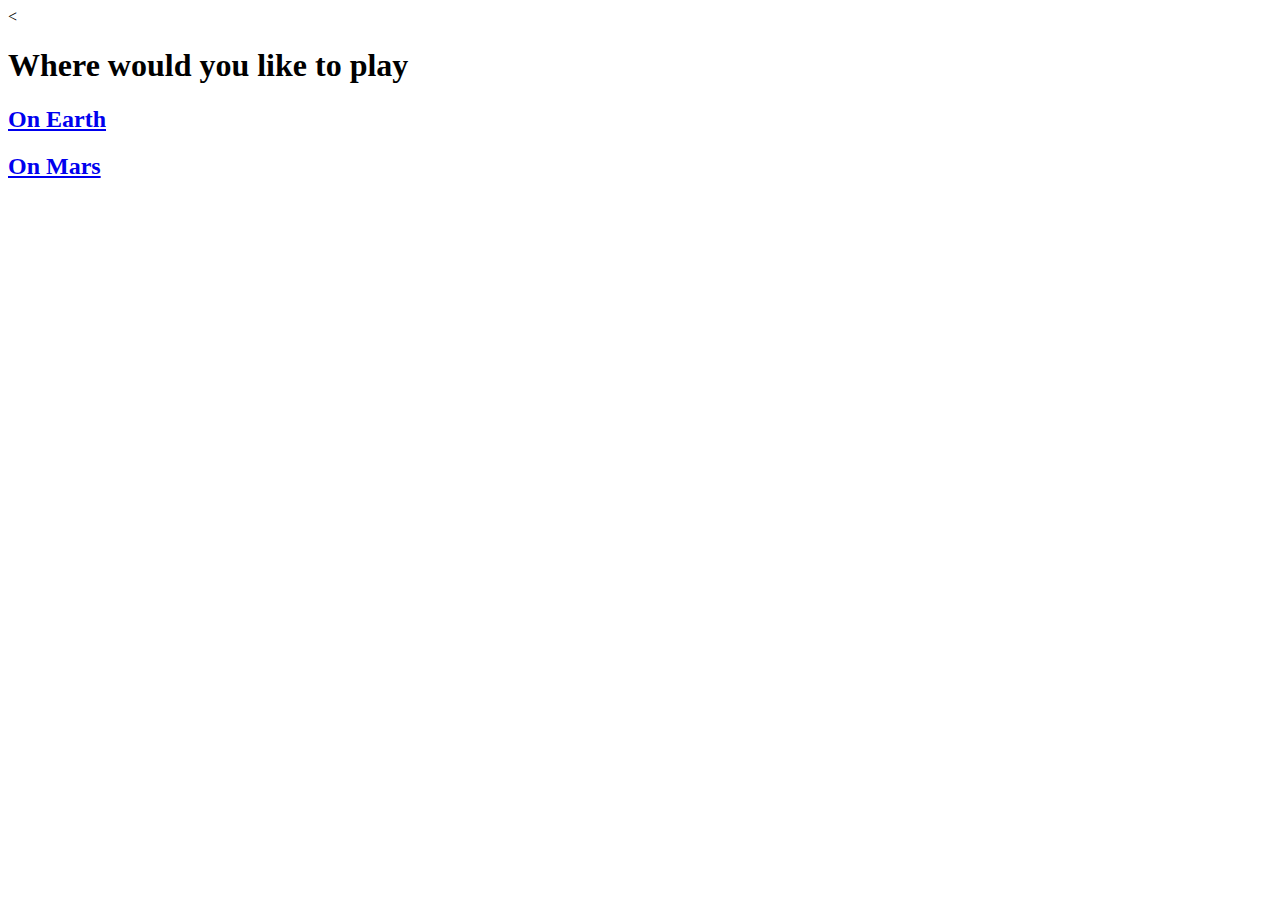
<file: index.html>
<<!DOCTYPE html>
  <html lang="en" dir="ltr">

  <head>
    <link rel="stylesheet" href="main.css" />
    <meta charset="utf-8">
    <title>The weird game</title>
  </head>

  <body>

    <div id="q">
      <h1>Where would you like to play</h1>
    </div>
    <div class="opt">
      <div>
        <a href="earth.html"><h2>On Earth</h2></a>
        <a href="mars.html"><h2>On Mars</h2></a>
      </div>
    </div>
  </body>

  </html>
</file>
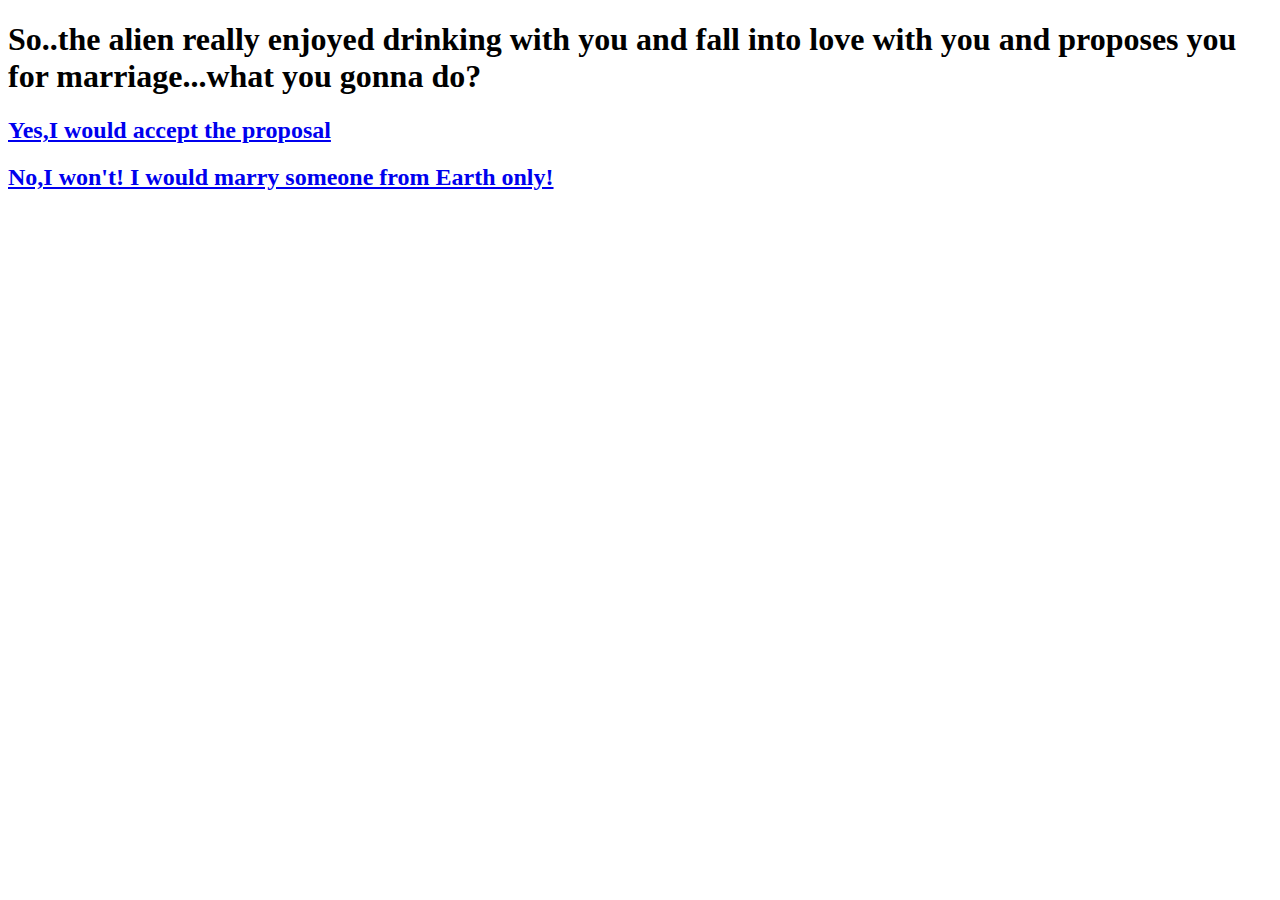
<file: drink.html>
<!DOCTYPE html>
<html>
<head>
	<title>drink</title>
</head>
<body>
	<h1>So..the alien really enjoyed drinking with you and fall into love with you and proposes you for marriage...what you gonna do?</h1>
	<a href="marriage.html"><h2>Yes,I would accept the proposal</h2></a>
	<a href="nomarriage.html"><h2>No,I won't! I would marry someone from Earth only!</h2></a>

</body>
</html>
</file>
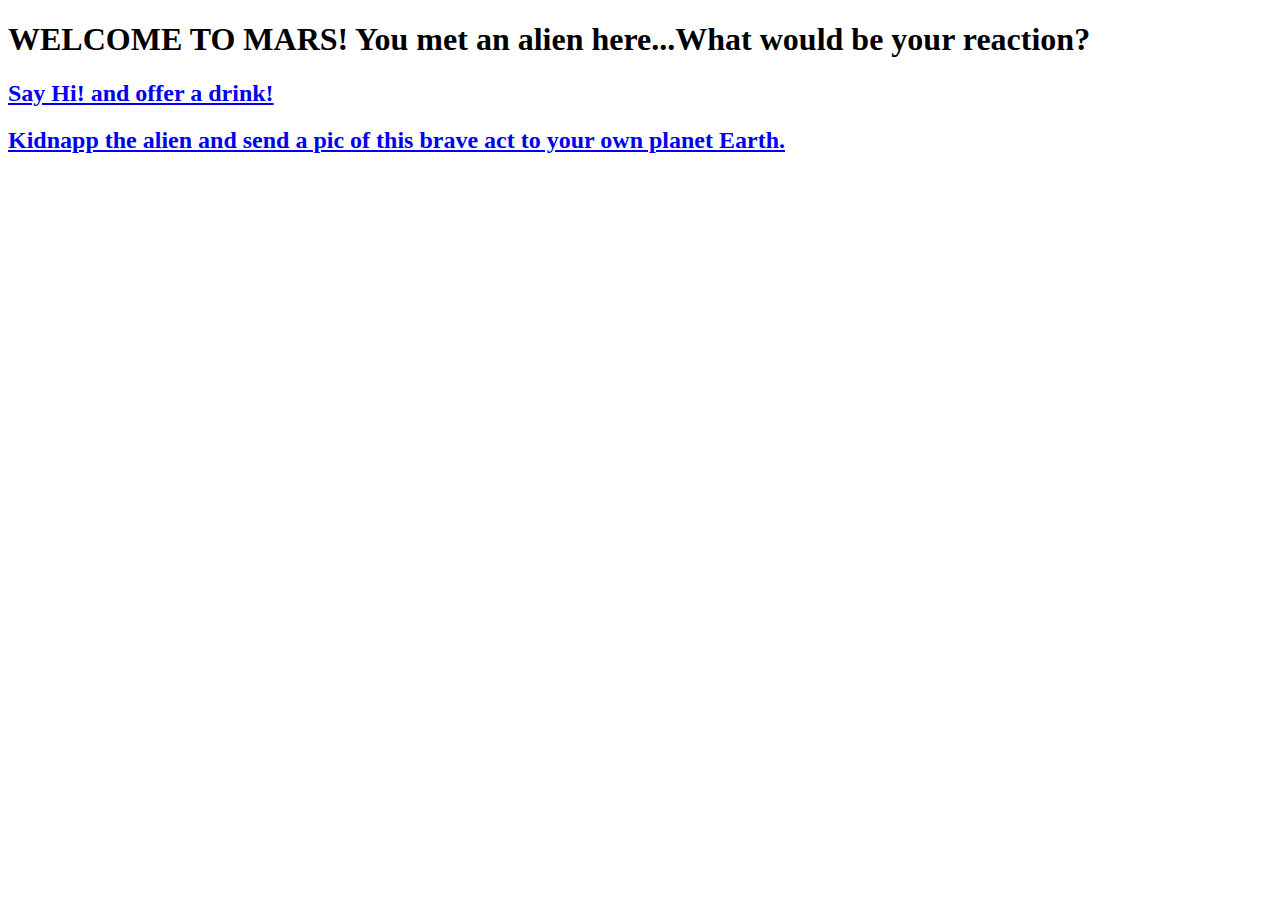
<file: mars.html>
<!DOCTYPE html>
<html>
<head>
	<title>mars</title>
</head>
<body>
<h1>
WELCOME TO MARS!
You met an alien here...What would be your reaction?</h1>
<a href="drink.html"><h2>Say Hi! and offer a drink!</h2></a>
<a href="pic.html"><h2>Kidnapp the alien and send a pic of this brave act to your own planet Earth.</h2></a>
</body>
</html>
</file>
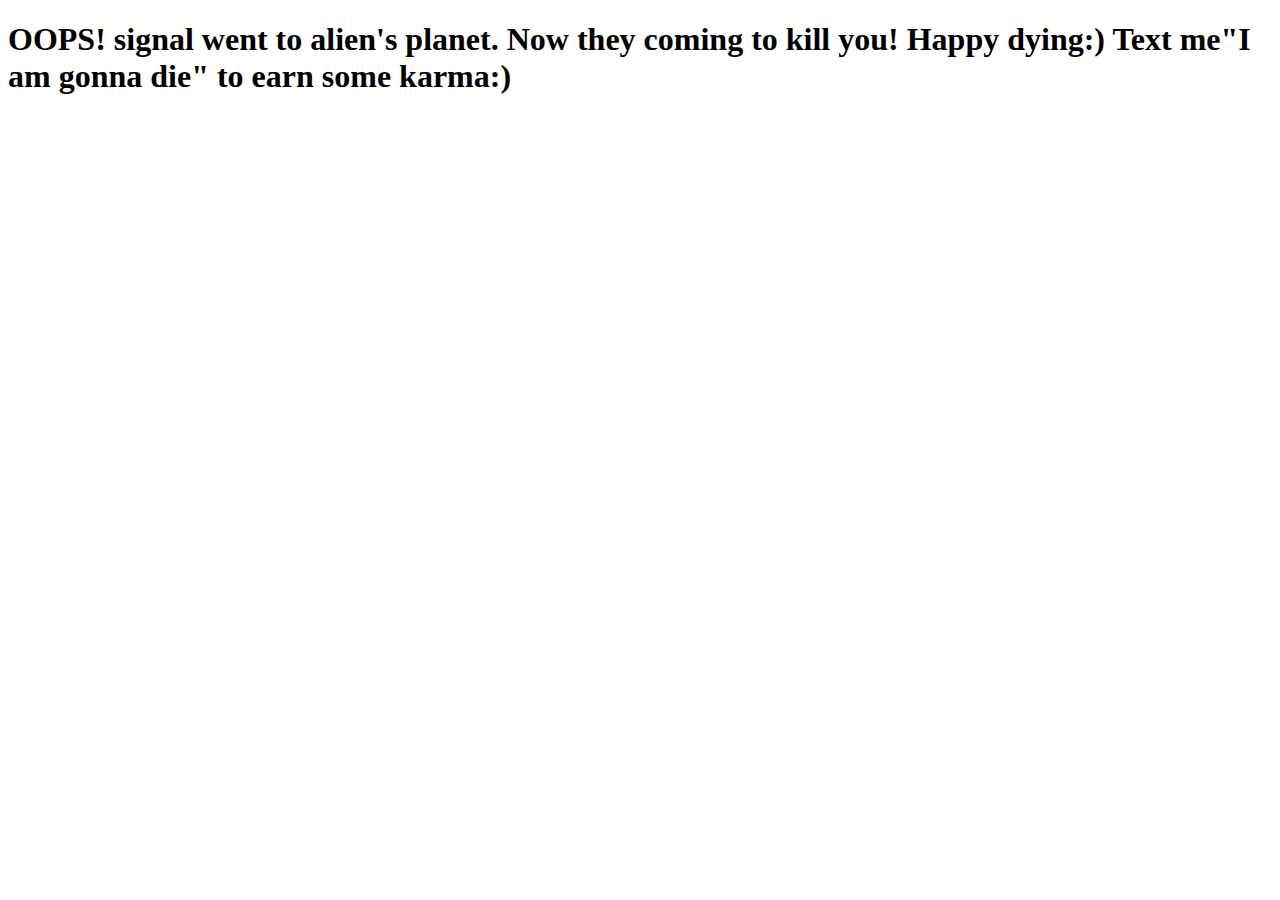
<file: pic.html>
<!DOCTYPE html>
<html>
<head>
	<title>pic</title>
</head>
<body>
<h1>OOPS!
signal went to alien's planet. Now they coming to kill you! Happy dying:) Text me"I am gonna die" to earn some karma:)</h1>
</body>
</html>
</file>
<file: main.css>
#earth {
  border: 1px solid red;
  margin-left: 5px;
  margin-right: 400px;
  margin-top: 20px;
  background-color: #ffc200;

}
#mars {
  border: 1px solid black;
  margin-left: 400px;
  margin-right: 5px;
  margin-top: 0px;
  background-color: #ffc200;


}
</file>
